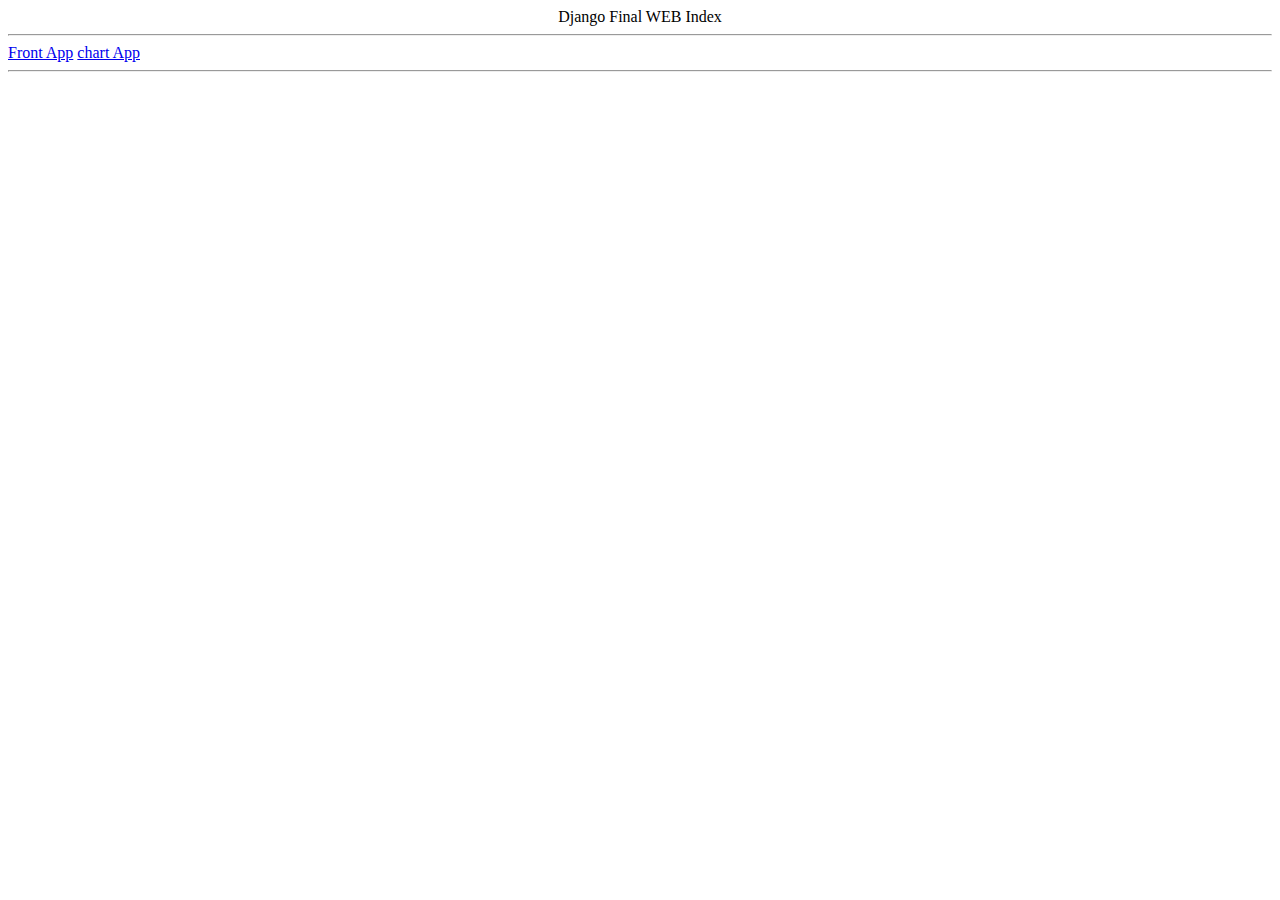
<file: python/finalPJT/rootWEB/rootWEB/templates/index.html>
<!DOCTYPE html>
<html lang="en">
<head>
    <meta charset="UTF-8">
    <meta http-equiv="X-UA-Compatible" content="IE=edge">
    <meta name="viewport" content="width=device-width, initial-scale=1.0">
    <title>Document</title>
</head>
<body>
    <div align="center">
        Django Final WEB Index
    </div>
    <hr/>
    <div align="left">
        <a href = "../front/index/"> Front App</a>
        <a href = '../chart/index/'>chart App</a>

    </div>
    <hr/>
</body>
</html>
</file>
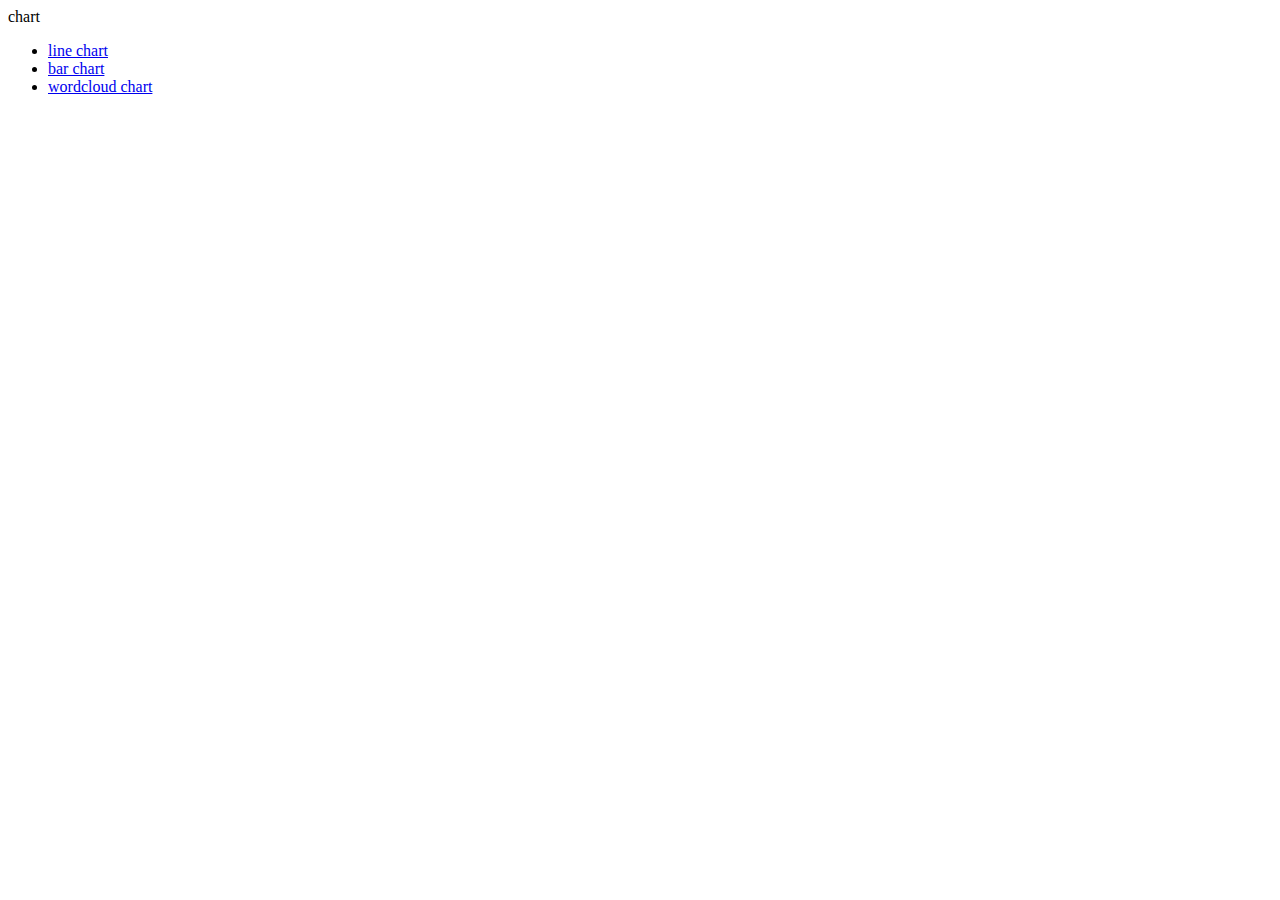
<file: python/finalPJT/rootWEB/chartApp/templates/chart/index.html>
<!DOCTYPE html>
<html lang="en">
<head>
    <meta charset="UTF-8">
    <meta http-equiv="X-UA-Compatible" content="IE=edge">
    <meta name="viewport" content="width=device-width, initial-scale=1.0">
    <title>Document</title>
</head>
<body>
    chart 
    <ul>
        <li><a href='../line/'>line chart</a></li>
        <li><a href='../bar/'>bar chart</a></li>
        <li><a href='../wordcloud/'>wordcloud chart</a></li>
</body>
</html>
</file>
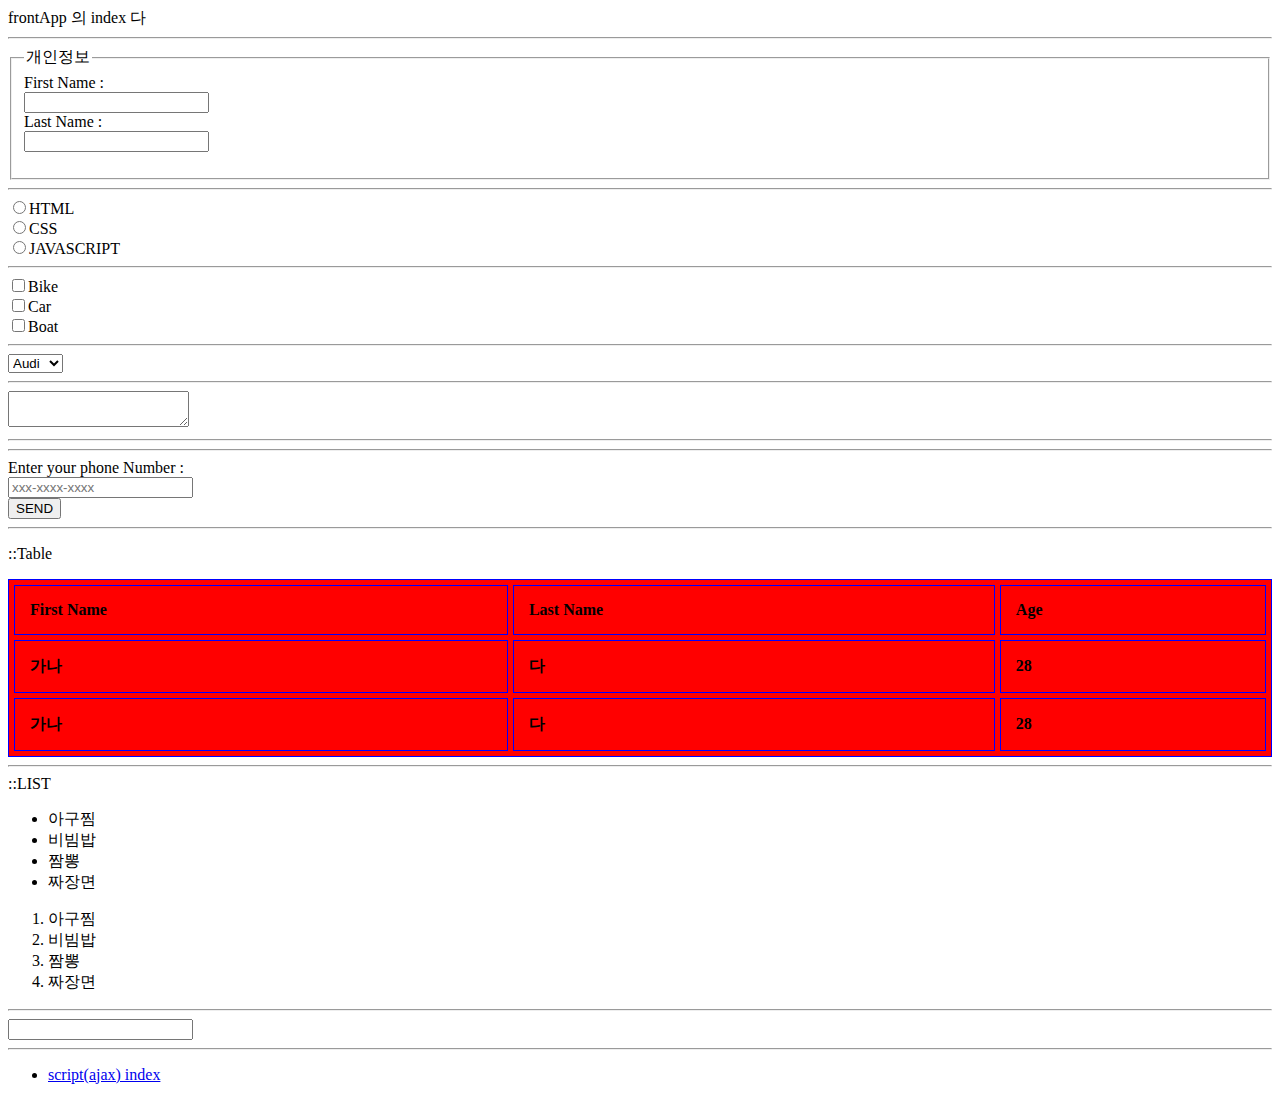
<file: python/finalPJT/rootWEB/frontApp/templates/front/index.html>
<!DOCTYPE html>
<html lang="en">
<head>
    <meta charset="UTF-8">
    <meta http-equiv="X-UA-Compatible" content="IE=edge">
    <meta name="viewport" content="width=device-width, initial-scale=1.0">
    <title>Document</title>

    <!-- BODY 안에 테이블의 스타일에 대해 명시하는 곳 / 다른 것도 추가가능-->
    <style>
        table , th , td {
            border : 1px solid blue;
        }
        th , td{
            padding : 15px
        }
        th {
            text-align : left;
        }
        table{
            border-spacing : 5px
        }

        /* 테이블의 아이디만 특정해서 스타일을 주고싶은경우 */
        #tbl01{
            
            width : 50%;
            background-color : red ;
        }
    </style>

</head>
<!-- body 는 document 라고 부른다.-->
<body>
    frontApp 의 index 다
    <hr/>
    <!-- 사용자의 input을 정의하는 요소 form-->
    <form action='../action_page/'>
        <fieldset>     <!-- fieldset 해당 영역을 박스로 감싸기-->
            <legend>개인정보</legend><!--박스의(영역)이름 설정-->
            <!--
                <label for = "fname" disabled> 는 비활성화
                <label for = "fname" readonly> 는 비활성화는 아니지만 읽기전용
            -->
            <label for = "fname" disabled>First Name : </label><br/>
            <!-- input하면  name 안에 변수(fname , lname)에 담긴다. required 꼭 채워져야하는구간-->
            <input type='text' name="fname" required><br/>
            <label for = "lname">Last Name : </label><br/>
            <input type='text' name="lname"><p/>
        </fieldset>
        <hr/>
        <!-- 
            radio only one choice 라서 변수명이 동일해야한다. 
            name = 의 변수가 같은 항목에 한해서는 그룹지어져야 함
        -->
        <input type = "radio" name = "language"><label for = 'html'>HTML</label><br/>
        <input type = "radio" name = "language"><label for = 'css'>CSS</label><br/>
        <input type = "radio" name = "language"><label for = 'jsvascript'>JAVASCRIPT</label><br/>
        <hr/>
        <!-- 
            name 이 달라야 한다. value 값도 check 하면 name에 value가 담겨서 넘어간다.
        -->
        <input type='checkbox' name = 'vehicle01' value = 'bike'><label for = 'vehicle'>Bike</label><br/>
        <input type='checkbox' name = 'vehicle02' value = 'car'><label for = 'vehicle'>Car</label><br/>
        <input type='checkbox' name = 'vehicle03' value = 'boat'><label for = 'vehicle'>Boat</label><br/>
        <hr/>
        <!-- 
            드롭박스 안에 옵션 필요 (세부선택 사항들)
        -->        
        <select name = "cars">
            <option value = 'Audi'>Audi</option>
            <option value = 'BMW'>BMW</option>
            <option value = 'Benz'>Benz</option>
            <option value = 'Volvo'>Volvo</option>
        </select>
        <hr/>
        <textarea name = 'msg'></textarea><br/>
        <hr/>
        <!--
            보여지지는 않지만 value값이 name에 담겨서 서버로 같이 전송된다.
        서버에서 데이터를 가져왔는데 굳이 보여줄 필요는 없을 때 
        심어놓고 서버에서 처리하는 용도로 사용한다.
        -->
        <input type='hidden' name='hide' value="sy">
        <hr/>

        <label for = "phone">Enter your phone Number :  </label><br/>
        <!-- placeholder 입력하기전에 예시 출력/ pattern 해당양식에 맞춰야함-->
        <input type='tel' name="phone" placeholder="xxx-xxxx-xxxx" pattern = "[0-9]{3}-[0-9]{4}-[0-9]{4}"><br/>

        <!-- 
            submit 을 쓰려면 form에 action 이 추가되어야 한다.
            해당 경로로 넘어가게 되니까
        -->
        <input type='submit' value = 'SEND'>
        <hr/>

    </form>
    <p/>
    ::Table
    <!--'width:100%' 현재 브라우저 폭에 맞춰서 table 보여주기-->
    <table style = 'width:100%' id = 'tbl01'>
        <tr>
            <th> First Name</th><th> Last Name</th><th> Age </th>
        </tr>
        <tr>
            <th> 가나 </th><th> 다 </th><th> 28 </th>
        </tr>
        <tr>
            <th> 가나 </th><th> 다 </th><th> 28 </th>
        </tr>

    </table>
    <hr/>
    ::LIST
    <ul> <!-- 동그라미 목록처리 -->
        <li>아구찜</li>
        <li>비빔밥</li>
        <li>짬뽕</li>
        <li>짜장면</li>
    </ul>
    <ol> <!-- 숫자 목록처리 -->
        <li>아구찜</li>
        <li>비빔밥</li>
        <li>짬뽕</li>
        <li>짜장면</li>
    </ol>
    <hr/>
    <form>
        <!-- 
            datalist id 를 input list의 변수값과 동일시 해야하고
            input 칸을 눌렀을 때 아래 예시로 보여줄 데이터의 리스트
        -->
        <input list = 'browsers'>
        <datalist id = 'browsers'>
            <option value='firefox'></option>
            <option value='chrome'/>
            <option value='safari'/>
            <option value='explorer'/>
            <option value='whale'/>
        </datalist>
    </form>
    <hr/>
    <!-- ajax 동적페이징 알아보자 -->
    <ul>
        <li><a href = '../script_page'>script(ajax) index</li>
    </ul>
</body>
</html>


<!--
<input type="button">
<input type="checkbox">
<input type="color">
<input type="date">
<input type="datetime-local">
<input type="email">
<input type="file">
<input type="hidden">
<input type="image">
<input type="month">
<input type="number">
<input type="password">
<input type="radio">
<input type="range">
<input type="reset">
<input type="search">
<input type="submit">
<input type="tel">
<input type="text">
<input type="time">
<input type="url">
<input type="week">
-->
</file>
